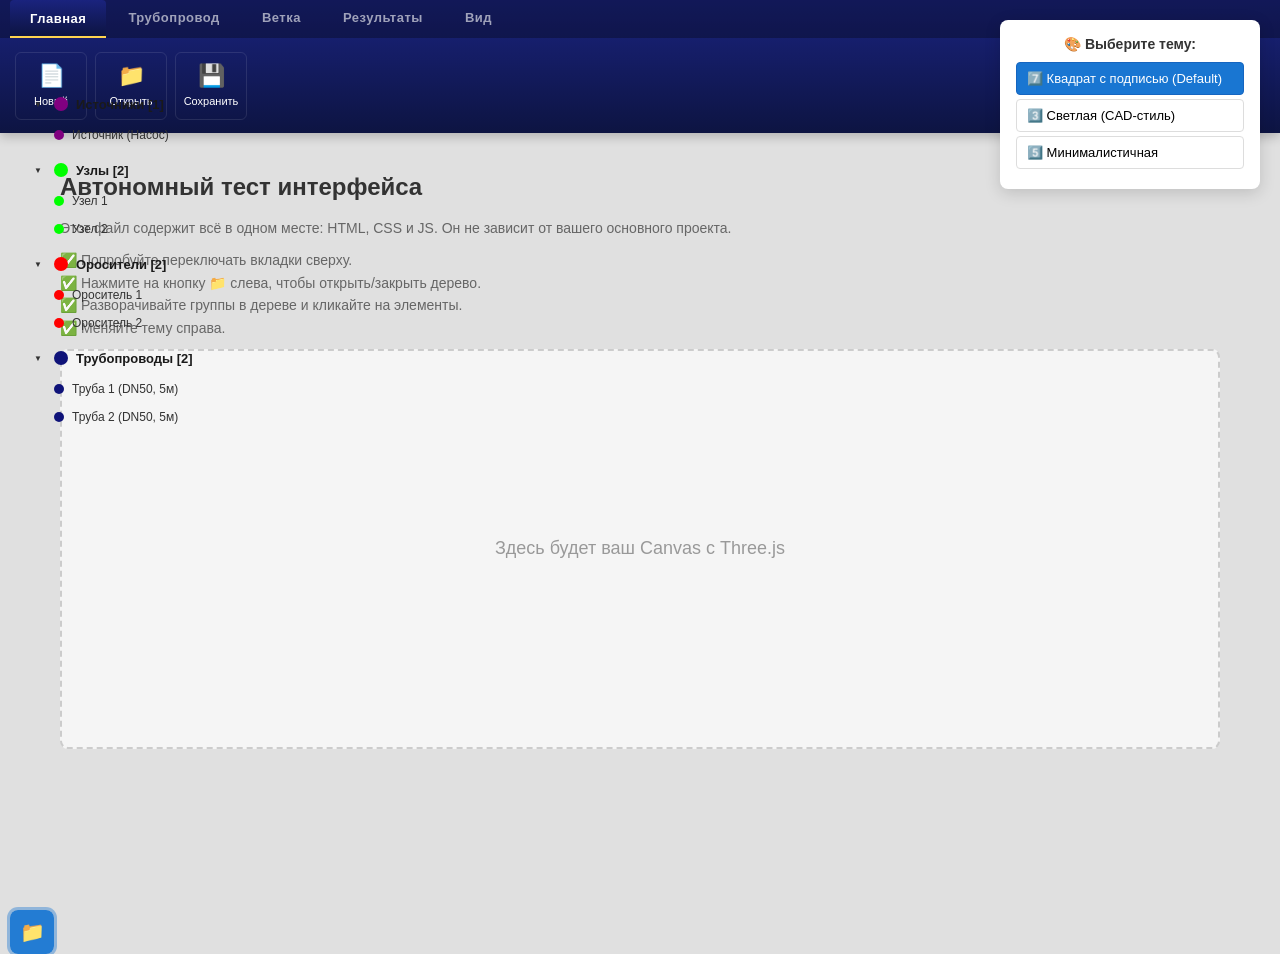
<file: AUP_3D/interface-test.html>
<!DOCTYPE html>
<html lang="ru">
<head>
  <meta charset="UTF-8">
  <meta name="viewport" content="width=device-width, initial-scale=1.0">
  <title>Автономный тест интерфейса</title>
  <style>
    /* ===================================================================
       1. БАЗОВЫЕ НАСТРОЙКИ
       =================================================================== */
    * { box-sizing: border-box; margin: 0; padding: 0; }
    body {
      font-family: 'Segoe UI', Roboto, sans-serif;
      background: #e0e0e0;
      min-height: 100vh;
      color: #333;
    }

    /* ===================================================================
       2. ПЕРЕКЛЮЧАТЕЛЬ ТЕМ (справа)
       =================================================================== */
    .theme-switcher {
      position: fixed; top: 20px; right: 20px;
      background: white; padding: 16px; border-radius: 8px;
      box-shadow: 0 4px 16px rgba(0,0,0,0.15); z-index: 1000; width: 260px;
    }
    .theme-switcher h3 { font-size: 14px; margin-bottom: 10px; text-align: center; }
    .theme-btn {
      display: block; width: 100%; padding: 8px 10px; margin: 4px 0;
      border: 1px solid #ddd; border-radius: 4px; background: white;
      cursor: pointer; font-size: 13px; text-align: left; transition: all 0.2s;
    }
    .theme-btn:hover { background: #f0f0f0; border-color: #1976d2; }
    .theme-btn.active { background: #1976d2; color: white; border-color: #1565c0; }

    /* ===================================================================
       3. RIBBON ПАНЕЛЬ
       =================================================================== */
    .ribbon-wrapper {
      width: 100%;
      background: linear-gradient(180deg, #1a237e 0%, #0d1442 100%);
      box-shadow: 0 4px 10px rgba(0, 0, 0, 0.2);
      position: sticky; top: 0; z-index: 100;
      display: flex; flex-direction: column;
    }
    .ribbon-tabs { display: flex; padding: 0 10px; background: rgba(0, 0, 0, 0.3); }
    .ribbon-tab {
      padding: 10px 20px; background: transparent; color: rgba(255, 255, 255, 0.6);
      border: none; border-bottom: 3px solid transparent; cursor: pointer;
      font-size: 13px; font-weight: 600; letter-spacing: 0.5px;
      transition: all 0.2s; margin-right: 2px; border-radius: 4px 4px 0 0;
    }
    .ribbon-tab:hover { color: #ffffff; background: rgba(255, 255, 255, 0.1); }
    .ribbon-tab.active {
      color: #ffffff;
      background: linear-gradient(180deg, #1a237e 0%, #0d1442 100%);
      border-bottom: 2px solid #ffd54f;
    }
    .ribbon-content-area { padding: 10px 15px; min-height: 95px; display: flex; align-items: center; }
    .ribbon-panel { display: none; flex-wrap: wrap; gap: 8px; width: 100%; }
    .ribbon-panel.active { display: flex; }

    /* Стили кнопок (Тема 7: Квадрат с подписью - по умолчанию) */
    .btn-ribbon {
      display: flex !important; flex-direction: column !important;
      align-items: center !important; justify-content: center !important;
      width: 72px !important; height: 68px !important; padding: 6px 4px !important;
      background: transparent; border: 1px solid rgba(255, 255, 255, 0.1);
      border-radius: 6px; color: #ffffff; text-align: center; gap: 6px;
      cursor: pointer; transition: all 0.15s;
    }
    .btn-ribbon:hover {
      background: rgba(255, 255, 255, 0.15); border-color: rgba(255, 255, 255, 0.3);
      transform: translateY(-2px);
    }
    .btn-ribbon.active {
      background: rgba(255, 200, 0, 0.15); border-color: #ffd54f; color: #ffd54f;
      box-shadow: 0 0 8px rgba(255, 213, 79, 0.3);
    }
    .btn-icon { font-size: 22px !important; width: auto !important; height: auto !important; flex-shrink: 0; display: block !important; }
    .btn-ribbon > span:not(.btn-icon) {
      font-size: 11px !important; line-height: 1.2 !important; white-space: normal !important;
      word-wrap: break-word !important; max-width: 100% !important; display: block !important;
    }

    /* ===================================================================
       4. ДЕРЕВО ПОСТРОЕНИЯ
       =================================================================== */
    .tree-panel {
      position: absolute; top: 70px; left: 10px; width: 320px;
      max-height: calc(100vh - 100px); overflow-y: auto; z-index: 100;
      background: transparent !important; direction: rtl;
      transition: opacity 0.2s, transform 0.2s;
    }
    .tree-panel.hidden { display: none; }
    
    #treeContainer { background: transparent; padding: 12px 10px; direction: ltr; }
    .tree-root { list-style: none; padding: 0; margin: 0; }
    .tree-group { margin: 6px 0; }
    
    .tree-group-header {
      display: flex; align-items: center; padding: 8px 10px; cursor: pointer;
      transition: background 0.15s; background: transparent !important;
      border-radius: 4px; margin: 0;
    }
    .tree-group-header:hover { background: rgba(0, 0, 0, 0.05) !important; }
    
    .tree-toggle {
      width: 16px; height: 16px; display: flex; align-items: center;
      justify-content: center; margin-right: 8px; font-size: 10px;
      color: #333; transition: transform 0.2s; background: transparent;
      border: none; cursor: pointer;
    }
    .tree-toggle.collapsed { transform: rotate(-90deg); }
    .tree-toggle::before { content: '▼'; font-size: 8px; }
    .tree-toggle.expanded::before { content: '▼'; }
    .tree-toggle.collapsed::before { content: '▶'; }
    
    .tree-group-icon { width: 14px; height: 14px; border-radius: 50%; margin-right: 8px; display: inline-block; flex-shrink: 0; }
    .tree-group-icon.source { background: #800080; }
    .tree-group-icon.node { background: #00ff00; }
    .tree-group-icon.sprinkler { background: #ff0000; }
    .tree-group-icon.edge { background: #0F1379; }
    .tree-group-name { flex: 1; font-weight: 600; font-size: 13px; color: #1a1a1a; }
    
    .tree-list { list-style: none; padding-left: 24px; margin: 0; }
    .tree-list.hidden { display: none; }
    
    .tree-item {
      display: flex; align-items: center; padding: 6px 10px; cursor: pointer;
      transition: background 0.15s; background: transparent !important;
      border-radius: 4px; margin: 2px 0;
    }
    .tree-item:hover { background: rgba(0, 0, 0, 0.05) !important; }
    .tree-item.selected {
      background: rgba(25, 118, 210, 0.2) !important;
      border-left: 3px solid #1976d2; padding-left: 7px;
    }
    .tree-item-icon { width: 10px; height: 10px; border-radius: 50%; margin-right: 8px; display: inline-block; flex-shrink: 0; }
    .tree-item-icon.source { background: #800080; }
    .tree-item-icon.node { background: #00ff00; }
    .tree-item-icon.sprinkler { background: #ff0000; }
    .tree-item-icon.edge { background: #0F1379; }
    .tree-item-name { flex: 1; font-size: 12px; color: #333; white-space: nowrap; overflow: hidden; text-overflow: ellipsis; }

    /* Кнопка открытия дерева */
    .btn-tree {
      position: absolute; top: 100%; left: 10px; margin-top: 10px;
      width: 44px; height: 44px; padding: 0; border: none;
      background: rgba(15, 19, 121, 0.95); color: white;
      border-radius: 8px; cursor: pointer; font-size: 20px;
      display: flex; align-items: center; justify-content: center;
      transition: all 0.15s; box-shadow: 0 4px 16px rgba(0, 0, 0, 0.3);
      z-index: 101;
    }
    .btn-tree:hover { background: rgba(25, 118, 210, 0.95); transform: translateY(-2px); }
    .btn-tree.active { background: rgba(25, 118, 210, 0.95); box-shadow: 0 0 0 3px rgba(25, 118, 210, 0.4); }

    /* Скроллбар */
    .tree-panel::-webkit-scrollbar { width: 4px; }
    .tree-panel::-webkit-scrollbar-thumb { background: rgba(0, 0, 0, 0.2); border-radius: 2px; }
    .tree-panel::-webkit-scrollbar-track { background: transparent; }

    /* ===================================================================
       5. ДЕМО-КОНТЕНТ (Заглушка для 3D сцены)
       =================================================================== */
    .demo-content { padding: 40px 20px; max-width: 1200px; margin: 0 auto; }
    .demo-content h1 { font-size: 24px; color: #333; margin-bottom: 16px; }
    .demo-content p { font-size: 14px; color: #666; line-height: 1.6; margin-bottom: 10px; }
    .demo-canvas {
      width: 100%; height: 400px; background: #f5f5f5;
      border: 2px dashed #ccc; border-radius: 8px;
      display: flex; align-items: center; justify-content: center;
      color: #999; font-size: 18px;
    }

    /* ===================================================================
       6. ДОПОЛНИТЕЛЬНЫЕ ТЕМЫ (для переключателя)
       =================================================================== */
    body.theme-light .ribbon-wrapper { background: #f5f5f5; }
    body.theme-light .ribbon-tabs { background: #e0e0e0; }
    body.theme-light .ribbon-tab { color: #555; }
    body.theme-light .ribbon-tab.active { background: #f5f5f5; color: #1976d2; border-bottom-color: #1976d2; }
    body.theme-light .btn-ribbon { color: #333; border: 1px solid #ccc; background: #ffffff; }
    body.theme-light .btn-ribbon:hover { background: #e3f2fd; border-color: #1976d2; color: #1976d2; }
    body.theme-light .btn-ribbon.active { background: #1976d2; color: white; border-color: #1565c0; }

    body.theme-minimal .ribbon-wrapper { background: #ffffff; box-shadow: 0 1px 3px rgba(0,0,0,0.1); }
    body.theme-minimal .ribbon-tabs { background: #fafafa; border-bottom: 1px solid #eee; }
    body.theme-minimal .ribbon-tab { color: #777; }
    body.theme-minimal .ribbon-tab.active { background: #ffffff; color: #1976d2; border-bottom: 2px solid #1976d2; }
    body.theme-minimal .btn-ribbon { color: #555; border: none; background: transparent; }
    body.theme-minimal .btn-ribbon:hover { background: #f0f0f0; color: #1976d2; }
    body.theme-minimal .btn-ribbon.active { background: #1976d2; color: white; }
  </style>
</head>
<body class="theme-square-text">

  <!-- Переключатель тем -->
  <div class="theme-switcher">
    <h3>🎨 Выберите тему:</h3>
    <button class="theme-btn active" data-theme="theme-square-text">7️⃣ Квадрат с подписью (Default)</button>
    <button class="theme-btn" data-theme="theme-light">3️⃣ Светлая (CAD-стиль)</button>
    <button class="theme-btn" data-theme="theme-minimal">5️⃣ Минималистичная</button>
  </div>

  <!-- Ribbon панель -->
  <div class="ribbon-wrapper">
    <div class="ribbon-tabs">
      <button class="ribbon-tab active" data-tab="tab-home">Главная</button>
      <button class="ribbon-tab" data-tab="tab-pipeline">Трубопровод</button>
      <button class="ribbon-tab" data-tab="tab-branch">Ветка</button>
      <button class="ribbon-tab" data-tab="tab-results">Результаты</button>
      <button class="ribbon-tab" data-tab="tab-view">Вид</button>
    </div>

    <div class="ribbon-content-area">
      <div class="ribbon-panel active" id="tab-home">
        <button class="btn-ribbon" data-action="new"><span class="btn-icon">📄</span><span>Новый</span></button>
        <button class="btn-ribbon" data-action="open"><span class="btn-icon">📁</span><span>Открыть</span></button>
        <button class="btn-ribbon" data-action="save"><span class="btn-icon">💾</span><span>Сохранить</span></button>
      </div>

      <div class="ribbon-panel" id="tab-pipeline">
        <button class="btn-ribbon" data-action="create-pipe"><span class="btn-icon">🔧</span><span>Создать трубопровод</span></button>
        <button class="btn-ribbon" data-action="edit-pipe"><span class="btn-icon">✏️</span><span>Редактировать</span></button>
        <button class="btn-ribbon" data-action="split-pipe"><span class="btn-icon">✂️</span><span>Разбить</span></button>
        <button class="btn-ribbon" data-action="delete-pipe"><span class="btn-icon">🗑️</span><span>Удалить</span></button>
      </div>

      <div class="ribbon-panel" id="tab-branch">
        <button class="btn-ribbon" data-action="create-branch"><span class="btn-icon">🌿</span><span>Создать ветку</span></button>
      </div>

      <div class="ribbon-panel" id="tab-results">
        <button class="btn-ribbon" data-action="show-pressure"><span class="btn-icon">🌡️</span><span>Давление</span></button>
        <button class="btn-ribbon" data-action="show-flow"><span class="btn-icon">💦</span><span>Расход</span></button>
        <button class="btn-ribbon" data-action="show-chart"><span class="btn-icon">📈</span><span>Характеристика<br>системы</span></button>
      </div>

      <div class="ribbon-panel" id="tab-view">
        <button class="btn-ribbon" data-action="reset-view"><span class="btn-icon">🔄</span><span>Сбросить вид</span></button>
        <button class="btn-ribbon" data-action="toggle-grid"><span class="btn-icon">📐</span><span>Сетка</span></button>
        <button class="btn-ribbon" data-action="top-view"><span class="btn-icon">⬆️</span><span>Вид сверху</span></button>
      </div>
    </div>
  </div>

  <!-- Кнопка дерева -->
  <button class="btn-tree" id="btnToggleTree" title="Дерево построения">📁</button>

  <!-- Дерево построения -->
  <div id="treePanel" class="tree-panel hidden">
    <div id="treeContainer"></div>
  </div>

  <!-- Демо-контент -->
  <div class="demo-content">
    <h1>Автономный тест интерфейса</h1>
    <p>Этот файл содержит всё в одном месте: HTML, CSS и JS. Он не зависит от вашего основного проекта.</p>
    <p>✅ Попробуйте переключать вкладки сверху.<br>✅ Нажмите на кнопку 📁 слева, чтобы открыть/закрыть дерево.<br>✅ Разворачивайте группы в дереве и кликайте на элементы.<br>✅ Меняйте тему справа.</p>
    <div class="demo-canvas">
      Здесь будет ваш Canvas с Three.js
    </div>
  </div>

  <script>
    // ===================================================================
    // 1. ЛОГИКА ПЕРЕКЛЮЧЕНИЯ ТЕМ
    // ===================================================================
    const themeBtns = document.querySelectorAll('.theme-btn');
    const body = document.body;

    themeBtns.forEach(btn => {
      btn.addEventListener('click', () => {
        body.className = btn.dataset.theme;
        themeBtns.forEach(b => b.classList.remove('active'));
        btn.classList.add('active');
      });
    });

    // ===================================================================
    // 2. ЛОГИКА ПЕРЕКЛЮЧЕНИЯ ВКЛАДОК RIBBON
    // ===================================================================
    const tabs = document.querySelectorAll('.ribbon-tab');
    const panels = document.querySelectorAll('.ribbon-panel');

    tabs.forEach(tab => {
      tab.addEventListener('click', () => {
        tabs.forEach(t => t.classList.remove('active'));
        panels.forEach(p => p.classList.remove('active'));
        
        tab.classList.add('active');
        const targetPanel = document.getElementById(tab.dataset.tab);
        if (targetPanel) targetPanel.classList.add('active');
      });
    });

    // ===================================================================
    // 3. ЛОГИКА ДЕРЕВА ПОСТРОЕНИЯ (С МОК-ДАННЫМИ)
    // ===================================================================
    const btnToggleTree = document.getElementById('btnToggleTree');
    const treePanel = document.getElementById('treePanel');
    let treeVisible = false;

    btnToggleTree.addEventListener('click', () => {
      treeVisible = !treeVisible;
      if (treeVisible) {
        treePanel.classList.remove('hidden');
        btnToggleTree.classList.add('active');
        buildTree(); // Строим дерево при открытии
      } else {
        treePanel.classList.add('hidden');
        btnToggleTree.classList.remove('active');
      }
    });

    // Функция построения дерева (Имитация вашей реальной функции)
    function buildTree() {
      const container = document.getElementById('treeContainer');
      container.innerHTML = ''; // Очистка
      const rootUl = document.createElement('ul');
      rootUl.className = 'tree-root';

      // Мок-данные (заглушка вместо Engine.scene)
      const mockData = {
        sources: [{ name: 'Источник (Насос)', id: 'src1' }],
        nodes: [{ name: 'Узел 1', id: 'node1' }, { name: 'Узел 2', id: 'node2' }],
        sprinklers: [{ name: 'Ороситель 1', id: 'spr1' }, { name: 'Ороситель 2', id: 'spr2' }],
        edges: [{ name: 'Труба 1 (DN50, 5м)', id: 'edge1' }, { name: 'Труба 2 (DN50, 5м)', id: 'edge2' }]
      };

      const createGroup = (title, type, items) => {
        if (items.length === 0) return null;
        const groupLi = document.createElement('li');
        groupLi.className = 'tree-group';

        const header = document.createElement('div');
        header.className = 'tree-group-header';
        header.innerHTML = `
          <span class="tree-toggle expanded"></span>
          <span class="tree-group-icon ${type}"></span>
          <span class="tree-group-name">${title} [${items.length}]</span>
        `;

        const childUl = document.createElement('ul');
        childUl.className = 'tree-list';

        items.forEach(item => {
          const itemLi = document.createElement('li');
          itemLi.className = 'tree-item';
          itemLi.innerHTML = `
            <span class="tree-item-icon ${type}"></span>
            <span class="tree-item-name" title="${item.name}">${item.name}</span>
          `;
          
          itemLi.addEventListener('click', (e) => {
            e.stopPropagation();
            container.querySelectorAll('.tree-item.selected').forEach(el => el.classList.remove('selected'));
            itemLi.classList.add('selected');
            console.log(`✅ Выбран элемент дерева: ${item.name} (ID: ${item.id})`);
            // Здесь будет вызов вашей функции focusOnItem(item.object)
          });
          childUl.appendChild(itemLi);
        });

        header.addEventListener('click', () => {
          const toggle = header.querySelector('.tree-toggle');
          toggle.classList.toggle('expanded');
          toggle.classList.toggle('collapsed');
          childUl.classList.toggle('hidden');
        });

        groupLi.appendChild(header);
        groupLi.appendChild(childUl);
        return groupLi;
      };

      [createGroup('Источники', 'source', mockData.sources),
       createGroup('Узлы', 'node', mockData.nodes),
       createGroup('Оросители', 'sprinkler', mockData.sprinklers),
       createGroup('Трубопроводы', 'edge', mockData.edges)
      ].forEach(g => { if (g) rootUl.appendChild(g); });

      container.appendChild(rootUl);
    }

    // ===================================================================
    // 4. ОБРАБОТЧИКИ КНОПОК RIBBON (Заглушки для тестов)
    // ===================================================================
    document.querySelectorAll('.btn-ribbon').forEach(btn => {
      btn.addEventListener('click', function() {
        // Убираем подсветку с соседей
        this.parentElement.querySelectorAll('.btn-ribbon').forEach(s => s.classList.remove('active'));
        this.classList.add('active');
        
        const action = this.dataset.action;
        console.log(`🖱️ Нажата кнопка Ribbon: ${action}`);
        
        // Пример реакции на нажатие
        if(action === 'create-branch') {
           alert('Здесь откроется модальное окно создания ветки');
        }
      });
    });

    // Автоматически открываем дерево при загрузке для демонстрации
    window.addEventListener('load', () => {
      setTimeout(() => {
        if (!treeVisible) btnToggleTree.click();
      }, 300);
    });
  </script>
</body>
</html>
</file>
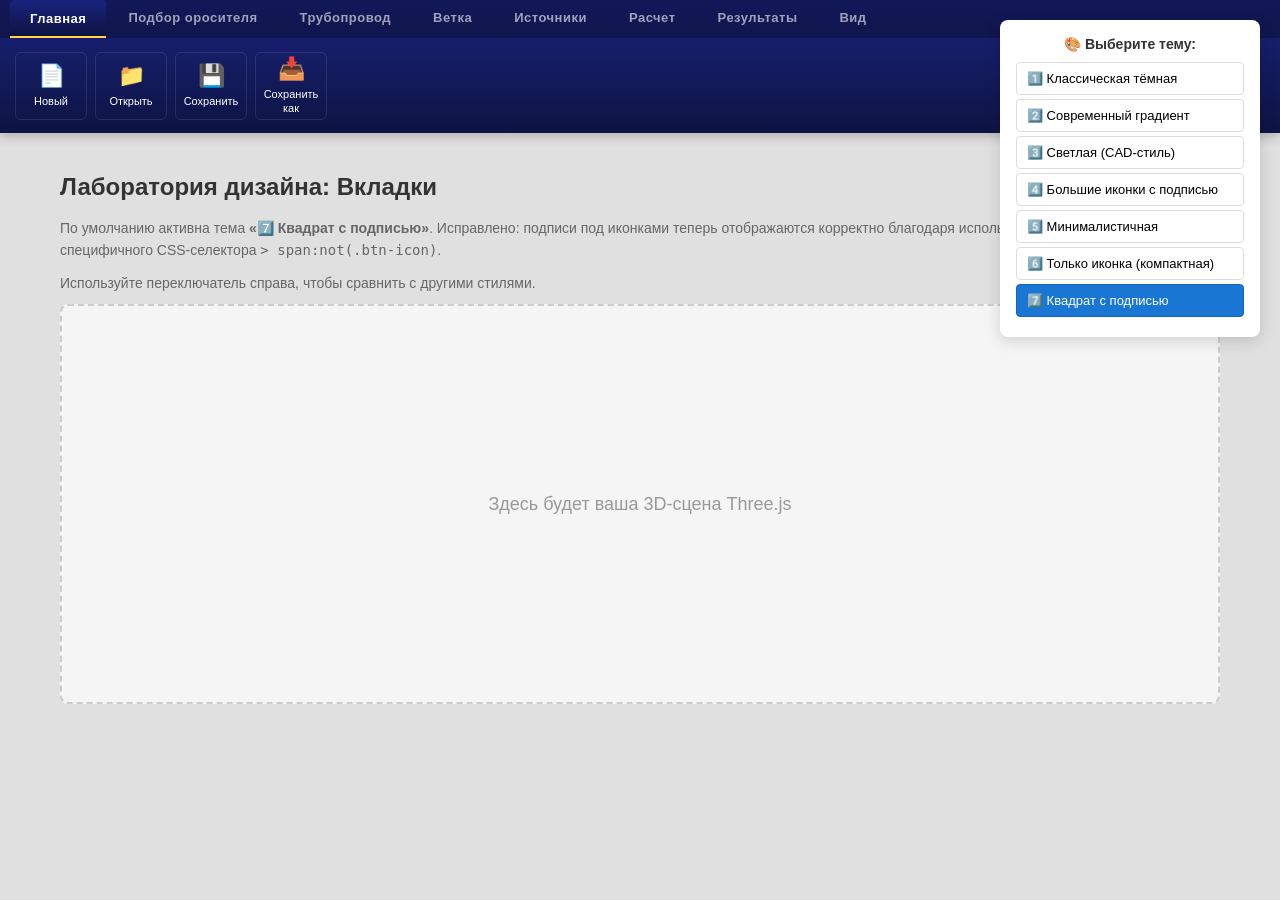
<file: AUP_3D/ribbon-design-lab.html>
<!DOCTYPE html>
<html lang="ru">
<head>
  <meta charset="UTF-8">
  <meta name="viewport" content="width=device-width, initial-scale=1.0">
  <title>Лаборатория дизайна: Вкладки Ribbon</title>
  <style>
    * {
      box-sizing: border-box;
      margin: 0;
      padding: 0;
    }

    body {
      font-family: 'Segoe UI', Roboto, sans-serif;
      background: #e0e0e0;
      min-height: 100vh;
    }

    /* ===================================================================
       ПЕРЕКЛЮЧАТЕЛЬ ТЕМ (справа)
       =================================================================== */
    .theme-switcher {
      position: fixed;
      top: 20px;
      right: 20px;
      background: white;
      padding: 16px;
      border-radius: 8px;
      box-shadow: 0 4px 16px rgba(0,0,0,0.15);
      z-index: 1000;
      width: 260px;
    }

    .theme-switcher h3 {
      font-size: 14px;
      margin-bottom: 10px;
      color: #333;
      text-align: center;
    }

    .theme-btn {
      display: block;
      width: 100%;
      padding: 8px 10px;
      margin: 4px 0;
      border: 1px solid #ddd;
      border-radius: 4px;
      background: white;
      cursor: pointer;
      font-size: 13px;
      text-align: left;
      transition: all 0.2s;
    }

    .theme-btn:hover { background: #f0f0f0; border-color: #1976d2; }
    .theme-btn.active { background: #1976d2; color: white; border-color: #1565c0; }

    /* ===================================================================
       RIBBON ПАНЕЛЬ (ОБЁРТКА)
       =================================================================== */
    .ribbon-wrapper {
      width: 100%;
      background-color: #0F1379;
      box-shadow: 0 4px 10px rgba(0, 0, 0, 0.2);
      position: sticky;
      top: 0;
      z-index: 100;
      display: flex;
      flex-direction: column;
    }

    .ribbon-tabs {
      display: flex;
      padding: 0 10px;
      background: rgba(0, 0, 0, 0.3);
    }

    .ribbon-tab {
      padding: 10px 20px;
      background: transparent;
      color: rgba(255, 255, 255, 0.6);
      border: none;
      border-bottom: 3px solid transparent;
      cursor: pointer;
      font-size: 13px;
      font-weight: 600;
      letter-spacing: 0.5px;
      transition: all 0.2s;
      margin-right: 2px;
      border-radius: 4px 4px 0 0;
    }

    .ribbon-tab:hover { color: #ffffff; background: rgba(255, 255, 255, 0.1); }
    .ribbon-tab.active {
      color: #ffffff;
      background: #0F1379;
      border-bottom: 3px solid #ffd54f;
    }

    .ribbon-content-area {
      padding: 10px 15px;
      min-height: 95px;
      display: flex;
      align-items: center;
    }

    .ribbon-panel {
      display: none;
      flex-wrap: wrap;
      gap: 8px;
      width: 100%;
    }

    .ribbon-panel.active { display: flex; }

    /* БАЗОВЫЕ СТИЛИ КНОПОК */
    .btn-ribbon {
      display: inline-flex;
      align-items: center;
      gap: 6px;
      border: 1px solid rgba(255, 255, 255, 0.2);
      font-size: 10px;
      font-weight: 500;
      padding: 6px 10px;
      white-space: nowrap;
      border-radius: 4px;
      cursor: pointer;
      transition: all 0.15s ease;
      background: transparent;
    }

    .btn-ribbon:hover { filter: brightness(1.2); transform: translateY(-1px); }
    .btn-ribbon.active { box-shadow: 0 0 0 2px rgba(255, 200, 0, 0.5); }
    .btn-icon { font-size: 14px; width: 16px; text-align: center; }

    /* ===================================================================
       ТЕМА 1: КЛАССИЧЕСКАЯ ТЁМНАЯ
       =================================================================== */
    body.theme-classic .ribbon-wrapper { background-color: #0F1379; }
    body.theme-classic .ribbon-tabs { background: #0a0d5e; }
    body.theme-classic .ribbon-tab.active { background: #0F1379; }
    body.theme-classic .btn-ribbon { color: #ffffff; border-color: rgba(255, 255, 255, 0.2); }
    body.theme-classic .btn-ribbon:hover { background: rgba(255, 255, 255, 0.15); }
    body.theme-classic .btn-ribbon.active { background: rgba(255, 200, 0, 0.3); color: #ffd54f; border-color: #ffd54f; }

    /* ===================================================================
       ТЕМА 2: СОВРЕМЕННЫЙ ГРАДИЕНТ
       =================================================================== */
    body.theme-gradient .ribbon-wrapper { background: linear-gradient(180deg, #1a237e 0%, #0d1442 100%); }
    body.theme-gradient .ribbon-tabs { background: rgba(0, 0, 0, 0.3); }
    body.theme-gradient .ribbon-tab.active { background: linear-gradient(180deg, #1a237e 0%, #0d1442 100%); }
    body.theme-gradient .btn-ribbon { color: #ffffff; border-color: rgba(255, 255, 255, 0.15); border-radius: 6px; }
    body.theme-gradient .btn-ribbon:hover { background: rgba(255, 255, 255, 0.15); }
    body.theme-gradient .btn-ribbon.active { background: rgba(255, 200, 0, 0.25); color: #ffd54f; border-color: #ffd54f; }

    /* ===================================================================
       ТЕМА 3: СВЕТЛАЯ (CAD-стиль)
       =================================================================== */
    body.theme-light .ribbon-wrapper { background: #f5f5f5; box-shadow: 0 2px 8px rgba(0,0,0,0.1); }
    body.theme-light .ribbon-tabs { background: #e0e0e0; }
    body.theme-light .ribbon-tab { color: #555; }
    body.theme-light .ribbon-tab:hover { color: #1976d2; background: rgba(25, 118, 210, 0.1); }
    body.theme-light .ribbon-tab.active { background: #f5f5f5; color: #1976d2; border-bottom-color: #1976d2; }
    body.theme-light .btn-ribbon { color: #333; border: 1px solid #ccc; background: #ffffff; }
    body.theme-light .btn-ribbon:hover { background: #e3f2fd; border-color: #1976d2; color: #1976d2; }
    body.theme-light .btn-ribbon.active { background: #1976d2; color: white; border-color: #1565c0; }

    /* ===================================================================
       ТЕМА 4: БОЛЬШИЕ ИКОНКИ С ПОДПИСЬЮ
       =================================================================== */
    body.theme-icons .ribbon-wrapper { background: linear-gradient(180deg, #1a237e 0%, #0d1442 100%); }
    body.theme-icons .ribbon-tabs { background: rgba(0, 0, 0, 0.3); }
    body.theme-icons .ribbon-tab.active { background: linear-gradient(180deg, #1a237e 0%, #0d1442 100%); }
    
    body.theme-icons .btn-ribbon {
      display: flex !important;
      flex-direction: column !important;
      align-items: center !important;
      justify-content: center !important;
      width: 80px;
      height: 76px;
      padding: 8px 4px;
      background: transparent;
      border: 1px solid rgba(255, 255, 255, 0.15);
      border-radius: 8px;
      color: #ffffff;
      text-align: center;
      gap: 8px;
    }

    body.theme-icons .btn-icon {
      font-size: 28px !important;
      width: auto !important;
      height: auto !important;
      flex-shrink: 0;
    }

    body.theme-icons .btn-ribbon span:not(.btn-icon) {
      font-size: 12px;
      line-height: 1.2;
      white-space: normal;
      word-wrap: break-word;
      max-width: 100%;
      display: block !important;
      font-weight: 500;
    }

    body.theme-icons .btn-ribbon:hover { background: rgba(255, 255, 255, 0.15); transform: translateY(-2px); }
    body.theme-icons .btn-ribbon.active { background: rgba(255, 200, 0, 0.2); color: #ffd54f; border-color: #ffd54f; box-shadow: 0 0 8px rgba(255, 213, 79, 0.3); }

    /* ===================================================================
       ТЕМА 5: МИНИМАЛИСТИЧНАЯ
       =================================================================== */
    body.theme-minimal .ribbon-wrapper { background: #ffffff; box-shadow: 0 1px 3px rgba(0,0,0,0.1); }
    body.theme-minimal .ribbon-tabs { background: #fafafa; border-bottom: 1px solid #eee; }
    body.theme-minimal .ribbon-tab { color: #777; font-weight: 500; }
    body.theme-minimal .ribbon-tab:hover { color: #1976d2; }
    body.theme-minimal .ribbon-tab.active { background: #ffffff; color: #1976d2; border-bottom: 2px solid #1976d2; }
    body.theme-minimal .btn-ribbon { color: #555; border: none; background: transparent; padding: 6px 10px; }
    body.theme-minimal .btn-ribbon:hover { background: #f0f0f0; color: #1976d2; }
    body.theme-minimal .btn-ribbon.active { background: #1976d2; color: white; }

    /* ===================================================================
       ТЕМА 6: ТОЛЬКО ИКОНКА (СУПЕР-КОМПАКТНАЯ)
       =================================================================== */
    body.theme-icon-only .ribbon-wrapper { 
      background: linear-gradient(180deg, #1a237e 0%, #0d1442 100%); 
    }
    body.theme-icon-only .ribbon-tabs { 
      background: rgba(0, 0, 0, 0.3); 
    }
    body.theme-icon-only .ribbon-tab {
      padding: 6px 14px;
      font-size: 12px;
    }
    body.theme-icon-only .ribbon-tab.active { 
      background: linear-gradient(180deg, #1a237e 0%, #0d1442 100%); 
      border-bottom: 2px solid #ffd54f; 
      color: #fff; 
    }

    body.theme-icon-only .ribbon-content-area {
      padding: 6px 10px;
      min-height: 44px;
    }

    body.theme-icon-only .btn-ribbon {
      display: flex; 
      align-items: center; 
      justify-content: center;
      width: 28px;
      height: 28px;
      padding: 0;
      background: transparent; 
      border: 1px solid rgba(255, 255, 255, 0.15);
      border-radius: 4px; 
      color: #ffffff; 
      position: relative;
      gap: 0;
    }

    body.theme-icon-only .btn-icon { 
      font-size: 16px;
      width: auto; 
      height: auto; 
      line-height: 1;
    }

    body.theme-icon-only .btn-ribbon span:not(.btn-icon) { 
      display: none !important; 
    }

    body.theme-icon-only .btn-ribbon::after {
      content: attr(data-tooltip); 
      position: absolute; 
      bottom: 115%; 
      left: 50%;
      transform: translateX(-50%) translateY(8px); 
      background: rgba(0, 0, 0, 0.9);
      color: #ffffff; 
      padding: 4px 8px; 
      border-radius: 4px; 
      font-size: 10px;
      white-space: nowrap; 
      opacity: 0; 
      visibility: hidden; 
      transition: all 0.2s;
      pointer-events: none; 
      z-index: 1000;
    }

    body.theme-icon-only .btn-ribbon:hover::after { 
      opacity: 1; 
      visibility: visible; 
      transform: translateX(-50%) translateY(0); 
    }

    body.theme-icon-only .btn-ribbon:hover { 
      background: rgba(255, 255, 255, 0.15); 
      transform: translateY(-1px);
    }

    body.theme-icon-only .btn-ribbon.active { 
      background: rgba(255, 200, 0, 0.15); 
      border-color: #ffd54f; 
      color: #ffd54f; 
    }

    body.theme-icon-only .ribbon-panel {
      gap: 4px;
    }

    /* ===================================================================
       ТЕМА 7: КВАДРАТ С ПОДПИСЬЮ (ИСПРАВЛЕНО - подписи теперь видны)
       =================================================================== */
    body.theme-square-text .ribbon-wrapper { 
      background: linear-gradient(180deg, #1a237e 0%, #0d1442 100%); 
    }
    body.theme-square-text .ribbon-tabs { 
      background: rgba(0, 0, 0, 0.3); 
    }
    body.theme-square-text .ribbon-tab { color: rgba(255, 255, 255, 0.6); }
    body.theme-square-text .ribbon-tab:hover { color: #ffffff; background: rgba(255, 255, 255, 0.1); }
    body.theme-square-text .ribbon-tab.active { 
      color: #ffffff; 
      background: linear-gradient(180deg, #1a237e 0%, #0d1442 100%); 
      border-bottom: 2px solid #ffd54f; 
    }

    /* ✅ ИСПРАВЛЕНИЕ: используем !important и более специфичный селектор */
    body.theme-square-text .btn-ribbon {
      display: flex !important;
      flex-direction: column !important;
      align-items: center !important;
      justify-content: center !important;
      width: 72px !important;
      height: 68px !important;  
      padding: 6px 4px !important;
      background: transparent;
      border: 1px solid rgba(255, 255, 255, 0.1);
      border-radius: 6px;
      color: #ffffff;
      text-align: center;
      gap: 6px;
    }

    body.theme-square-text .btn-icon {
      font-size: 22px !important;
      width: auto !important;
      height: auto !important;
      flex-shrink: 0;
      display: block !important;
    }

    /* ✅ КЛЮЧЕВОЕ ИСПРАВЛЕНИЕ: подписи теперь гарантированно видны */
    body.theme-square-text .btn-ribbon > span:not(.btn-icon) {
      font-size: 11px !important;
      line-height: 1.2 !important;
      white-space: normal !important;
      word-wrap: break-word !important;
      max-width: 100% !important;
      display: block !important;
      visibility: visible !important;
      opacity: 1 !important;
    }

    body.theme-square-text .btn-ribbon:hover {
      background: rgba(255, 255, 255, 0.15);
      border-color: rgba(255, 255, 255, 0.3);
      transform: translateY(-2px);
    }

    body.theme-square-text .btn-ribbon.active {
      background: rgba(255, 200, 0, 0.15);
      border-color: #ffd54f;
      color: #ffd54f;
      box-shadow: 0 0 8px rgba(255, 213, 79, 0.3);
    }

    /* ===================================================================
       ДЕМО-КОНТЕНТ
       =================================================================== */
    .demo-content { padding: 40px 20px; max-width: 1200px; margin: 0 auto; }
    .demo-content h1 { font-size: 24px; color: #333; margin-bottom: 16px; }
    .demo-content p { font-size: 14px; color: #666; line-height: 1.6; margin-bottom: 10px; }
    .demo-canvas {
      width: 100%; height: 400px; background: #f5f5f5;
      border: 2px dashed #ccc; border-radius: 8px;
      display: flex; align-items: center; justify-content: center;
      color: #999; font-size: 18px;
    }
  </style>
</head>
<body class="theme-square-text"> <!-- По умолчанию включена тема "Квадрат с подписью" -->

  <!-- Переключатель тем -->
  <div class="theme-switcher">
    <h3>🎨 Выберите тему:</h3>
    <button class="theme-btn" data-theme="theme-classic">1️⃣ Классическая тёмная</button>
    <button class="theme-btn" data-theme="theme-gradient">2️⃣ Современный градиент</button>
    <button class="theme-btn" data-theme="theme-light">3️⃣ Светлая (CAD-стиль)</button>
    <button class="theme-btn" data-theme="theme-icons">4️⃣ Большие иконки с подписью</button>
    <button class="theme-btn" data-theme="theme-minimal">5️⃣ Минималистичная</button>
    <button class="theme-btn" data-theme="theme-icon-only">6️⃣ Только иконка (компактная)</button>
    <button class="theme-btn active" data-theme="theme-square-text">7️⃣ Квадрат с подписью</button>
  </div>

  <!-- Ribbon панель с вкладками -->
  <div class="ribbon-wrapper">
    <div class="ribbon-tabs">
      <button class="ribbon-tab active" data-tab="tab-home">Главная</button>
      <button class="ribbon-tab" data-tab="tab-sprinkler">Подбор оросителя</button>
      <button class="ribbon-tab" data-tab="tab-pipeline">Трубопровод</button>
      <button class="ribbon-tab" data-tab="tab-branch">Ветка</button>
      <button class="ribbon-tab" data-tab="tab-sources">Источники</button>
      <button class="ribbon-tab" data-tab="tab-calc">Расчет</button>
      <button class="ribbon-tab" data-tab="tab-results">Результаты</button>
      <button class="ribbon-tab" data-tab="tab-view">Вид</button>
    </div>

    <div class="ribbon-content-area">
      <!-- Вкладка: Главная -->
      <div class="ribbon-panel active" id="tab-home">
        <button class="btn-ribbon" data-tooltip="Новый проект"><span class="btn-icon">📄</span><span>Новый</span></button>
        <button class="btn-ribbon" data-tooltip="Открыть проект"><span class="btn-icon">📁</span><span>Открыть</span></button>
        <button class="btn-ribbon" data-tooltip="Сохранить"><span class="btn-icon">💾</span><span>Сохранить</span></button>
        <button class="btn-ribbon" data-tooltip="Сохранить как"><span class="btn-icon">📥</span><span>Сохранить как</span></button>        
      </div>

      <!-- Вкладка: Подбор оросителя -->
      <div class="ribbon-panel" id="tab-sprinkler">
        <button class="btn-ribbon" data-tooltip="Подобрать ороситель"><span class="btn-icon">🚿</span><span>Подобрать ороситель</span></button>
        <button class="btn-ribbon" data-tooltip="Настроить расход"><span class="btn-icon">📏</span><span>Настроить расход</span></button>
      </div>

      <!-- Вкладка: Трубопровод -->
      <div class="ribbon-panel" id="tab-pipeline">
        <button class="btn-ribbon" id="menuCreatePipeline" data-tooltip="Создать трубопровод"><span class="btn-icon">🔧</span><span>Создать трубопровод</span></button>
        <button class="btn-ribbon" id="menuPipeline_Edit" data-tooltip="Редактировать"><span class="btn-icon">✏️</span><span>Редактировать</span></button>
        <button class="btn-ribbon" id="menuSplitPipeline" data-tooltip="Разбить трубопровод"><span class="btn-icon">✂️</span><span>Разбить трубопровод</span></button>
        <button class="btn-ribbon" id="delete_SplitPipeline" data-tooltip="Удалить трубопровод"><span class="btn-icon">🗑️</span><span>Удалить</span></button>
      </div>

      <!-- Вкладка: Ветка -->
      <div class="ribbon-panel" id="tab-branch">
        <button class="btn-ribbon" id="menuCreateBranch" data-tooltip="Создать ветку"><span class="btn-icon">🌿</span><span>Создать ветку</span></button>
      </div>

      <!-- Вкладка: Источники -->
      <div class="ribbon-panel" id="tab-sources">
        <button class="btn-ribbon" id="src_tank" data-tooltip="Резервуар"><span class="btn-icon">🛢️</span><span>Резервуар</span></button>
        <button class="btn-ribbon" id="src_city" data-tooltip="Параметры гор. водоснабж."><span class="btn-icon">🏙️</span><span>Параметры гор. водоснабж.</span></button>
        <button class="btn-ribbon" id="src_pump" data-tooltip="Насос"><span class="btn-icon">🚰</span><span>Насос</span></button>
      </div>

      <!-- Вкладка: Расчет -->
      <div class="ribbon-panel" id="tab-calc">
        <button class="btn-ribbon" id="menuShowGraph" data-tooltip="Расчет"><span class="btn-icon">▶️</span><span>Расчет</span></button>
        <button class="btn-ribbon" id="menuSceneSettings" data-tooltip="Параметры сцены"><span class="btn-icon">⚙️</span><span>Параметры сцены</span></button>
      </div>

      <!-- Вкладка: Результаты -->
      <div class="ribbon-panel" id="tab-results">
        <button class="btn-ribbon" data-tooltip="Давление"><span class="btn-icon">🌡️</span><span>Давление</span></button>
        <button class="btn-ribbon" data-tooltip="Расход"><span class="btn-icon">💦</span><span>Расход</span></button>        
        <button class="btn-ribbon" data-tooltip="Скорость"><span class="btn-icon"></span><span>Скорость</span></button>
        <button class="btn-ribbon" id="menuShowAutoConnections" data-tooltip="Характеристика H(Q)">
          <span class="btn-icon">📈</span>
          <span>Характеристика<br>системы</span>
        </button>
      </div>

      <!-- Вкладка: Вид -->
      <div class="ribbon-panel" id="tab-view">
        <button class="btn-ribbon" id="menuResetView" data-tooltip="Сбросить вид"><span class="btn-icon">🔄</span><span>Сбросить вид</span></button>
        <button class="btn-ribbon" id="menuToggleGrid" data-tooltip="Сетка: Вкл/Выкл"><span class="btn-icon"></span><span>Сетка: Вкл/Выкл</span></button>
        <button class="btn-ribbon" id="menuTopView" data-tooltip="Вид сверху"><span class="btn-icon">⬆️</span><span>Вид сверху</span></button>
        <button class="btn-ribbon" id="menuToggleCameraMode" data-tooltip="Перспектива/Орто"><span class="btn-icon">📷</span><span>Перспектива/Орто</span></button>
        <button class="btn-ribbon" id="menuToggleConnectionPoints" data-tooltip="Узлы: Вкл/Выкл"><span class="btn-icon"></span><span>Узлы: Вкл/Выкл</span></button>
        <button class="btn-ribbon" id="menuToggleDiameters" data-tooltip="Диаметры: Вкл/Выкл"><span class="btn-icon">⭕</span><span>Диаметры: Вкл/Выкл</span></button>
      </div>
    </div>
  </div>

  <!-- Демо-контент -->
  <div class="demo-content">
    <h1>Лаборатория дизайна: Вкладки</h1>
    <p>
      По умолчанию активна тема <strong>«7️⃣ Квадрат с подписью»</strong>. 
      Исправлено: подписи под иконками теперь отображаются корректно благодаря использованию <code>!important</code> и более специфичного CSS-селектора <code>&gt; span:not(.btn-icon)</code>.
    </p>
    <p>
      Используйте переключатель справа, чтобы сравнить с другими стилями.
    </p>
    <div class="demo-canvas">
      Здесь будет ваша 3D-сцена Three.js
    </div>
  </div>

  <script>
    // 1. Логика переключения ТЕМ
    const themeBtns = document.querySelectorAll('.theme-btn');
    const body = document.body;

    themeBtns.forEach(btn => {
      btn.addEventListener('click', () => {
        body.className = '';
        const theme = btn.dataset.theme;
        body.classList.add(theme);
        
        themeBtns.forEach(b => b.classList.remove('active'));
        btn.classList.add('active');
      });
    });

    // 2. Логика переключения ВКЛАДОК
    const tabs = document.querySelectorAll('.ribbon-tab');
    const panels = document.querySelectorAll('.ribbon-panel');

    tabs.forEach(tab => {
      tab.addEventListener('click', () => {
        tabs.forEach(t => t.classList.remove('active'));
        panels.forEach(p => p.classList.remove('active'));
        tab.classList.add('active');

        const targetId = tab.dataset.tab;
        const targetPanel = document.getElementById(targetId);
        if (targetPanel) targetPanel.classList.add('active');
      });
    });

    // 3. Демонстрация клика по кнопке (подсветка)
    document.querySelectorAll('.btn-ribbon').forEach(btn => {
      btn.addEventListener('click', function() {
        const siblings = this.parentElement.querySelectorAll('.btn-ribbon');
        siblings.forEach(s => s.classList.remove('active'));
        this.classList.add('active');
      });
    });
  </script>

</body>
</html>
</file>
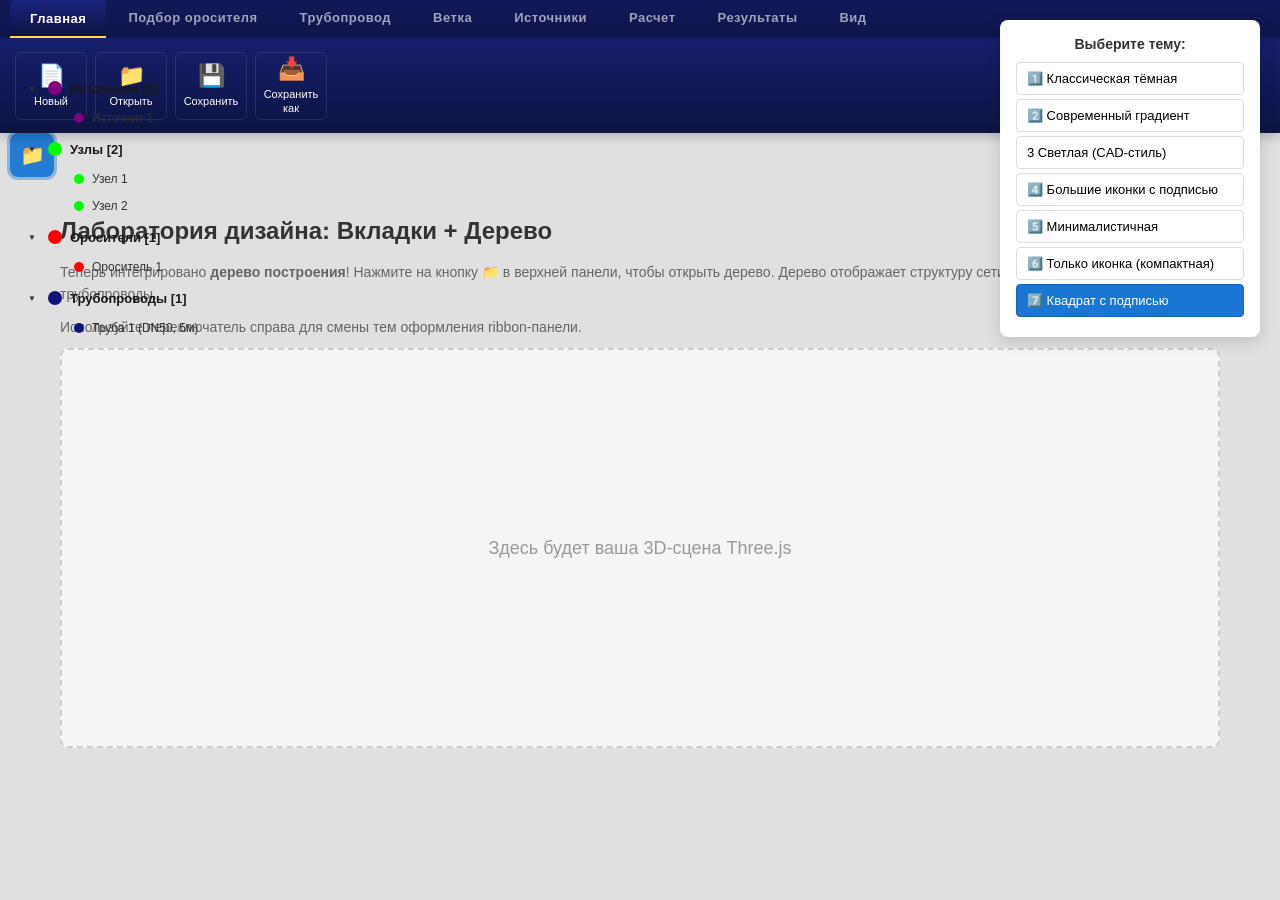
<file: AUP_3D/tree-panel-test.html>
<!DOCTYPE html>
<html lang="ru">
<head>
  <meta charset="UTF-8">
  <meta name="viewport" content="width=device-width, initial-scale=1.0">
  <title>Лаборатория дизайна: Вкладки Ribbon + Дерево</title>
  <style>
    * {
      box-sizing: border-box;
      margin: 0;
      padding: 0;
    }

    body {
      font-family: 'Segoe UI', Roboto, sans-serif;
      background: #e0e0e0;
      min-height: 100vh;
    }

    /* ===================================================================
       ПЕРЕКЛЮЧАТЕЛЬ ТЕМ (справа)
       =================================================================== */
    .theme-switcher {
      position: fixed;
      top: 20px;
      right: 20px;
      background: white;
      padding: 16px;
      border-radius: 8px;
      box-shadow: 0 4px 16px rgba(0,0,0,0.15);
      z-index: 1000;
      width: 260px;
    }

    .theme-switcher h3 {
      font-size: 14px;
      margin-bottom: 10px;
      color: #333;
      text-align: center;
    }

    .theme-btn {
      display: block;
      width: 100%;
      padding: 8px 10px;
      margin: 4px 0;
      border: 1px solid #ddd;
      border-radius: 4px;
      background: white;
      cursor: pointer;
      font-size: 13px;
      text-align: left;
      transition: all 0.2s;
    }

    .theme-btn:hover { background: #f0f0f0; border-color: #1976d2; }
    .theme-btn.active { background: #1976d2; color: white; border-color: #1565c0; }

    /* ===================================================================
       RIBBON ПАНЕЛЬ (ОБЁРТКА)
       =================================================================== */
    .ribbon-wrapper {
      width: 100%;
      background-color: #0F1379;
      box-shadow: 0 4px 10px rgba(0, 0, 0, 0.2);
      position: sticky;
      top: 0;
      z-index: 100;
      display: flex;
      flex-direction: column;
    }

    .ribbon-tabs {
      display: flex;
      padding: 0 10px;
      background: rgba(0, 0, 0, 0.3);
    }

    .ribbon-tab {
      padding: 10px 20px;
      background: transparent;
      color: rgba(255, 255, 255, 0.6);
      border: none;
      border-bottom: 3px solid transparent;
      cursor: pointer;
      font-size: 13px;
      font-weight: 600;
      letter-spacing: 0.5px;
      transition: all 0.2s;
      margin-right: 2px;
      border-radius: 4px 4px 0 0;
    }

    .ribbon-tab:hover { color: #ffffff; background: rgba(255, 255, 255, 0.1); }
    .ribbon-tab.active {
      color: #ffffff;
      background: #0F1379;
      border-bottom: 3px solid #ffd54f;
    }

    .ribbon-content-area {
      padding: 10px 15px;
      min-height: 95px;
      display: flex;
      align-items: center;
    }

    .ribbon-panel {
      display: none;
      flex-wrap: wrap;
      gap: 8px;
      width: 100%;
    }

    .ribbon-panel.active { display: flex; }

    /* БАЗОВЫЕ СТИЛИ КНОПОК */
    .btn-ribbon {
      display: inline-flex;
      align-items: center;
      gap: 6px;
      border: 1px solid rgba(255, 255, 255, 0.2);
      font-size: 10px;
      font-weight: 500;
      padding: 6px 10px;
      white-space: nowrap;
      border-radius: 4px;
      cursor: pointer;
      transition: all 0.15s ease;
      background: transparent;
    }

    .btn-ribbon:hover { filter: brightness(1.2); transform: translateY(-1px); }
    .btn-ribbon.active { box-shadow: 0 0 0 2px rgba(255, 200, 0, 0.5); }
    .btn-icon { font-size: 14px; width: 16px; text-align: center; }

    /* ===================================================================
       ТЕМА 1: КЛАССИЧЕСКАЯ ТЁМНАЯ
       =================================================================== */
    body.theme-classic .ribbon-wrapper { background-color: #0F1379; }
    body.theme-classic .ribbon-tabs { background: #0a0d5e; }
    body.theme-classic .ribbon-tab.active { background: #0F1379; }
    body.theme-classic .btn-ribbon { color: #ffffff; border-color: rgba(255, 255, 255, 0.2); }
    body.theme-classic .btn-ribbon:hover { background: rgba(255, 255, 255, 0.15); }
    body.theme-classic .btn-ribbon.active { background: rgba(255, 200, 0, 0.3); color: #ffd54f; border-color: #ffd54f; }

    /* ===================================================================
       ТЕМА 2: СОВРЕМЕННЫЙ ГРАДИЕНТ
       =================================================================== */
    body.theme-gradient .ribbon-wrapper { background: linear-gradient(180deg, #1a237e 0%, #0d1442 100%); }
    body.theme-gradient .ribbon-tabs { background: rgba(0, 0, 0, 0.3); }
    body.theme-gradient .ribbon-tab.active { background: linear-gradient(180deg, #1a237e 0%, #0d1442 100%); }
    body.theme-gradient .btn-ribbon { color: #ffffff; border-color: rgba(255, 255, 255, 0.15); border-radius: 6px; }
    body.theme-gradient .btn-ribbon:hover { background: rgba(255, 255, 255, 0.15); }
    body.theme-gradient .btn-ribbon.active { background: rgba(255, 200, 0, 0.25); color: #ffd54f; border-color: #ffd54f; }

    /* ===================================================================
       ТЕМА 3: СВЕТЛАЯ (CAD-стиль)
       =================================================================== */
    body.theme-light .ribbon-wrapper { background: #f5f5f5; box-shadow: 0 2px 8px rgba(0,0,0,0.1); }
    body.theme-light .ribbon-tabs { background: #e0e0e0; }
    body.theme-light .ribbon-tab { color: #555; }
    body.theme-light .ribbon-tab:hover { color: #1976d2; background: rgba(25, 118, 210, 0.1); }
    body.theme-light .ribbon-tab.active { background: #f5f5f5; color: #1976d2; border-bottom-color: #1976d2; }
    body.theme-light .btn-ribbon { color: #333; border: 1px solid #ccc; background: #ffffff; }
    body.theme-light .btn-ribbon:hover { background: #e3f2fd; border-color: #1976d2; color: #1976d2; }
    body.theme-light .btn-ribbon.active { background: #1976d2; color: white; border-color: #1565c0; }

    /* ===================================================================
       ТЕМА 4: БОЛЬШИЕ ИКОНКИ С ПОДПИСЬЮ
       =================================================================== */
    body.theme-icons .ribbon-wrapper { background: linear-gradient(180deg, #1a237e 0%, #0d1442 100%); }
    body.theme-icons .ribbon-tabs { background: rgba(0, 0, 0, 0.3); }
    body.theme-icons .ribbon-tab.active { background: linear-gradient(180deg, #1a237e 0%, #0d1442 100%); }
    
    body.theme-icons .btn-ribbon {
      display: flex !important;
      flex-direction: column !important;
      align-items: center !important;
      justify-content: center !important;
      width: 80px;
      height: 76px;
      padding: 8px 4px;
      background: transparent;
      border: 1px solid rgba(255, 255, 255, 0.15);
      border-radius: 8px;
      color: #ffffff;
      text-align: center;
      gap: 8px;
    }

    body.theme-icons .btn-icon {
      font-size: 28px !important;
      width: auto !important;
      height: auto !important;
      flex-shrink: 0;
    }

    body.theme-icons .btn-ribbon span:not(.btn-icon) {
      font-size: 12px;
      line-height: 1.2;
      white-space: normal;
      word-wrap: break-word;
      max-width: 100%;
      display: block !important;
      font-weight: 500;
    }

    body.theme-icons .btn-ribbon:hover { background: rgba(255, 255, 255, 0.15); transform: translateY(-2px); }
    body.theme-icons .btn-ribbon.active { background: rgba(255, 200, 0, 0.2); color: #ffd54f; border-color: #ffd54f; box-shadow: 0 0 8px rgba(255, 213, 79, 0.3); }

    /* ===================================================================
       ТЕМА 5: МИНИМАЛИСТИЧНАЯ
       =================================================================== */
    body.theme-minimal .ribbon-wrapper { background: #ffffff; box-shadow: 0 1px 3px rgba(0,0,0,0.1); }
    body.theme-minimal .ribbon-tabs { background: #fafafa; border-bottom: 1px solid #eee; }
    body.theme-minimal .ribbon-tab { color: #777; font-weight: 500; }
    body.theme-minimal .ribbon-tab:hover { color: #1976d2; }
    body.theme-minimal .ribbon-tab.active { background: #ffffff; color: #1976d2; border-bottom: 2px solid #1976d2; }
    body.theme-minimal .btn-ribbon { color: #555; border: none; background: transparent; padding: 6px 10px; }
    body.theme-minimal .btn-ribbon:hover { background: #f0f0f0; color: #1976d2; }
    body.theme-minimal .btn-ribbon.active { background: #1976d2; color: white; }

    /* ===================================================================
       ТЕМА 6: ТОЛЬКО ИКОНКА (СУПЕР-КОМПАКТНАЯ)
       =================================================================== */
    body.theme-icon-only .ribbon-wrapper { 
      background: linear-gradient(180deg, #1a237e 0%, #0d1442 100%); 
    }
    body.theme-icon-only .ribbon-tabs { 
      background: rgba(0, 0, 0, 0.3); 
    }
    body.theme-icon-only .ribbon-tab {
      padding: 6px 14px;
      font-size: 12px;
    }
    body.theme-icon-only .ribbon-tab.active { 
      background: linear-gradient(180deg, #1a237e 0%, #0d1442 100%); 
      border-bottom: 2px solid #ffd54f; 
      color: #fff; 
    }

    body.theme-icon-only .ribbon-content-area {
      padding: 6px 10px;
      min-height: 44px;
    }

    body.theme-icon-only .btn-ribbon {
      display: flex; 
      align-items: center; 
      justify-content: center;
      width: 28px;
      height: 28px;
      padding: 0;
      background: transparent; 
      border: 1px solid rgba(255, 255, 255, 0.15);
      border-radius: 4px; 
      color: #ffffff; 
      position: relative;
      gap: 0;
    }

    body.theme-icon-only .btn-icon { 
      font-size: 16px;
      width: auto; 
      height: auto; 
      line-height: 1;
    }

    body.theme-icon-only .btn-ribbon span:not(.btn-icon) { 
      display: none !important; 
    }

    body.theme-icon-only .btn-ribbon::after {
      content: attr(data-tooltip); 
      position: absolute; 
      bottom: 115%; 
      left: 50%;
      transform: translateX(-50%) translateY(8px); 
      background: rgba(0, 0, 0, 0.9);
      color: #ffffff; 
      padding: 4px 8px; 
      border-radius: 4px; 
      font-size: 10px;
      white-space: nowrap; 
      opacity: 0; 
      visibility: hidden; 
      transition: all 0.2s;
      pointer-events: none; 
      z-index: 1000;
    }

    body.theme-icon-only .btn-ribbon:hover::after { 
      opacity: 1; 
      visibility: visible; 
      transform: translateX(-50%) translateY(0); 
    }

    body.theme-icon-only .btn-ribbon:hover { 
      background: rgba(255, 255, 255, 0.15); 
      transform: translateY(-1px);
    }

    body.theme-icon-only .btn-ribbon.active { 
      background: rgba(255, 200, 0, 0.15); 
      border-color: #ffd54f; 
      color: #ffd54f; 
    }

    body.theme-icon-only .ribbon-panel {
      gap: 4px;
    }

    /* ===================================================================
       ТЕМА 7: КВАДРАТ С ПОДПИСЬЮ
       =================================================================== */
    body.theme-square-text .ribbon-wrapper { 
      background: linear-gradient(180deg, #1a237e 0%, #0d1442 100%); 
    }
    body.theme-square-text .ribbon-tabs { 
      background: rgba(0, 0, 0, 0.3); 
    }
    body.theme-square-text .ribbon-tab { color: rgba(255, 255, 255, 0.6); }
    body.theme-square-text .ribbon-tab:hover { color: #ffffff; background: rgba(255, 255, 255, 0.1); }
    body.theme-square-text .ribbon-tab.active { 
      color: #ffffff; 
      background: linear-gradient(180deg, #1a237e 0%, #0d1442 100%); 
      border-bottom: 2px solid #ffd54f; 
    }

    body.theme-square-text .btn-ribbon {
      display: flex !important;
      flex-direction: column !important;
      align-items: center !important;
      justify-content: center !important;
      width: 72px !important;
      height: 68px !important;  
      padding: 6px 4px !important;
      background: transparent;
      border: 1px solid rgba(255, 255, 255, 0.1);
      border-radius: 6px;
      color: #ffffff;
      text-align: center;
      gap: 6px;
    }

    body.theme-square-text .btn-icon {
      font-size: 22px !important;
      width: auto !important;
      height: auto !important;
      flex-shrink: 0;
      display: block !important;
    }

    body.theme-square-text .btn-ribbon > span:not(.btn-icon) {
      font-size: 11px !important;
      line-height: 1.2 !important;
      white-space: normal !important;
      word-wrap: break-word !important;
      max-width: 100% !important;
      display: block !important;
      visibility: visible !important;
      opacity: 1 !important;
    }

    body.theme-square-text .btn-ribbon:hover {
      background: rgba(255, 255, 255, 0.15);
      border-color: rgba(255, 255, 255, 0.3);
      transform: translateY(-2px);
    }

    body.theme-square-text .btn-ribbon.active {
      background: rgba(255, 200, 0, 0.15);
      border-color: #ffd54f;
      color: #ffd54f;
      box-shadow: 0 0 8px rgba(255, 213, 79, 0.3);
    }

    /* ===================================================================
       ДЕРЕВО ПОСТРОЕНИЯ — ИНТЕГРИРОВАННОЕ
       =================================================================== */
    .tree-panel {
      position: absolute;
      top: 70px;
      left: 10px;
      width: 320px;
      max-height: calc(100vh - 100px);
      overflow-y: auto;
      z-index: 100;
      background: transparent !important;
      direction: rtl;
    }
    .tree-panel.hidden { display: none; }
    
    #treeContainer {
      background: transparent;
      padding: 0;
      direction: ltr;
    }
    
    .tree-root { 
      list-style: none; 
      padding: 0; 
      margin: 0; 
    }
    
    .tree-group { margin: 2px 0; }
    
    .tree-group-header {
      display: flex;
      align-items: center;
      padding: 8px 10px;
      cursor: pointer;
      transition: background 0.15s;
      background: transparent !important;
      border-radius: 4px;
      margin: 1px 4px;
    }
    .tree-group-header:hover {
      background: rgba(0, 0, 0, 0.05) !important;
    }
    
    .tree-toggle {
      width: 16px;
      height: 16px;
      display: flex;
      align-items: center;
      justify-content: center;
      margin-right: 8px;
      font-size: 10px;
      color: #333;
      transition: transform 0.2s;
      background: transparent;
      border: none;
      cursor: pointer;
    }
    .tree-toggle.collapsed { transform: rotate(-90deg); }
    .tree-toggle::before { content: '▼'; font-size: 8px; }
    .tree-toggle.expanded::before { content: '▼'; }
    .tree-toggle.collapsed::before { content: '▶'; }
    
    .tree-group-icon {
      width: 14px;
      height: 14px;
      border-radius: 50%;
      margin-right: 8px;
      display: inline-block;
      flex-shrink: 0;
    }
    .tree-group-icon.source { background: #800080; }
    .tree-group-icon.node { background: #00ff00; }
    .tree-group-icon.sprinkler { background: #ff0000; }
    .tree-group-icon.edge { background: #0F1379; }
    
    .tree-group-name {
      flex: 1;
      font-weight: 600;
      font-size: 13px;
      color: #1a1a1a;
    }
    
    .tree-list {
      list-style: none;
      padding-left: 28px;
      margin: 0;
    }
    .tree-list.hidden { display: none; }
    
    .tree-item {
      display: flex;
      align-items: center;
      padding: 6px 10px 6px 32px;
      cursor: pointer;
      transition: background 0.15s;
      background: transparent !important;
      border-radius: 4px;
      margin: 1px 4px;
    }
    .tree-item:hover { background: rgba(0, 0, 0, 0.05) !important; }
    .tree-item.selected {
      background: rgba(25, 118, 210, 0.2) !important;
      border-left: 3px solid #1976d2;
      padding-left: 29px;
    }
    
    .tree-item-icon {
      width: 10px;
      height: 10px;
      border-radius: 50%;
      margin-right: 8px;
      display: inline-block;
      flex-shrink: 0;
    }
    .tree-item-icon.source { background: #800080; }
    .tree-item-icon.node { background: #00ff00; }
    .tree-item-icon.sprinkler { background: #ff0000; }
    .tree-item-icon.edge { background: #0F1379; }
    
    .tree-item-name {
      flex: 1;
      font-size: 12px;
      color: #333;
      white-space: nowrap;
      overflow: hidden;
      text-overflow: ellipsis;
    }
    
    /* Кнопка дерева в верхней панели */
    .btn-tree {
      width: 44px;
      height: 44px;
      padding: 0;
      border: none;
      background: rgba(15, 19, 121, 0.95);
      color: white;
      border-radius: 8px;
      cursor: pointer;
      font-size: 20px;
      display: flex;
      align-items: center;
      justify-content: center;
      transition: all 0.15s;
      box-shadow: 0 4px 16px rgba(0, 0, 0, 0.3);
      backdrop-filter: blur(10px);
      margin-left: 10px;
    }
    .btn-tree:hover { 
      background: rgba(25, 118, 210, 0.95);
      transform: translateY(-2px);
    }
    .btn-tree.active { 
      background: rgba(25, 118, 210, 0.95);
      box-shadow: 0 0 0 3px rgba(25, 118, 210, 0.4);
    }
    
    /* Тонкий скроллбар слева */
    ::-webkit-scrollbar { width: 4px; }
    ::-webkit-scrollbar-thumb { 
      background: rgba(0, 0, 0, 0.2); 
      border-radius: 2px; 
    }
    ::-webkit-scrollbar-track { background: transparent; }
    ::-webkit-scrollbar:hover { width: 6px; }

    /* ===================================================================
       ДЕМО-КОНТЕНТ
       =================================================================== */
    .demo-content { padding: 40px 20px; max-width: 1200px; margin: 0 auto; }
    .demo-content h1 { font-size: 24px; color: #333; margin-bottom: 16px; }
    .demo-content p { font-size: 14px; color: #666; line-height: 1.6; margin-bottom: 10px; }
    .demo-canvas {
      width: 100%; height: 400px; background: #f5f5f5;
      border: 2px dashed #ccc; border-radius: 8px;
      display: flex; align-items: center; justify-content: center;
      color: #999; font-size: 18px;
    }
  </style>
</head>
<body class="theme-square-text">

  <!-- Переключатель тем -->
  <div class="theme-switcher">
    <h3> Выберите тему:</h3>
    <button class="theme-btn" data-theme="theme-classic">1️⃣ Классическая тёмная</button>
    <button class="theme-btn" data-theme="theme-gradient">2️⃣ Современный градиент</button>
    <button class="theme-btn" data-theme="theme-light">3️ Светлая (CAD-стиль)</button>
    <button class="theme-btn" data-theme="theme-icons">4️⃣ Большие иконки с подписью</button>
    <button class="theme-btn" data-theme="theme-minimal">5️⃣ Минималистичная</button>
    <button class="theme-btn" data-theme="theme-icon-only">6️⃣ Только иконка (компактная)</button>
    <button class="theme-btn active" data-theme="theme-square-text">7️⃣ Квадрат с подписью</button>
  </div>

  <!-- Ribbon панель с вкладками -->
  <div class="ribbon-wrapper">
    <div class="ribbon-tabs">
      <button class="ribbon-tab active" data-tab="tab-home">Главная</button>
      <button class="ribbon-tab" data-tab="tab-sprinkler">Подбор оросителя</button>
      <button class="ribbon-tab" data-tab="tab-pipeline">Трубопровод</button>
      <button class="ribbon-tab" data-tab="tab-branch">Ветка</button>
      <button class="ribbon-tab" data-tab="tab-sources">Источники</button>
      <button class="ribbon-tab" data-tab="tab-calc">Расчет</button>
      <button class="ribbon-tab" data-tab="tab-results">Результаты</button>
      <button class="ribbon-tab" data-tab="tab-view">Вид</button>
    </div>

    <div class="ribbon-content-area">
      <!-- Вкладка: Главная -->
      <div class="ribbon-panel active" id="tab-home">
        <button class="btn-ribbon" data-tooltip="Новый проект"><span class="btn-icon">📄</span><span>Новый</span></button>
        <button class="btn-ribbon" data-tooltip="Открыть проект"><span class="btn-icon">📁</span><span>Открыть</span></button>
        <button class="btn-ribbon" data-tooltip="Сохранить"><span class="btn-icon">💾</span><span>Сохранить</span></button>
        <button class="btn-ribbon" data-tooltip="Сохранить как"><span class="btn-icon">📥</span><span>Сохранить как</span></button>        
      </div>

      <!-- Вкладка: Подбор оросителя -->
      <div class="ribbon-panel" id="tab-sprinkler">
        <button class="btn-ribbon" data-tooltip="Подобрать ороситель"><span class="btn-icon"></span><span>Подобрать ороситель</span></button>
        <button class="btn-ribbon" data-tooltip="Настроить расход"><span class="btn-icon">📏</span><span>Настроить расход</span></button>
      </div>

      <!-- Вкладка: Трубопровод -->
      <div class="ribbon-panel" id="tab-pipeline">
        <button class="btn-ribbon" id="menuCreatePipeline" data-tooltip="Создать трубопровод"><span class="btn-icon">🔧</span><span>Создать трубопровод</span></button>
        
        <button class="btn-ribbon" id="menuPipeline_Edit" data-tooltip="Редактировать"><span class="btn-icon">✏️</span><span>Редактировать</span></button>
        <button class="btn-ribbon" id="menuSplitPipeline" data-tooltip="Разбить трубопровод"><span class="btn-icon">✂️</span><span>Разбить трубопровод</span></button>
        <button class="btn-ribbon" id="delete_SplitPipeline" data-tooltip="Удалить трубопровод"><span class="btn-icon">🗑️</span><span>Удалить</span></button>
      </div>

      <!-- Вкладка: Ветка -->
      <div class="ribbon-panel" id="tab-branch">
        <button class="btn-ribbon" id="menuCreateBranch" data-tooltip="Создать ветку"><span class="btn-icon">🌿</span><span>Создать ветку</span></button>
      </div>

      <!-- Вкладка: Источники -->
      <div class="ribbon-panel" id="tab-sources">
        <button class="btn-ribbon" id="src_tank" data-tooltip="Резервуар"><span class="btn-icon">🛢️</span><span>Резервуар</span></button>
        <button class="btn-ribbon" id="src_city" data-tooltip="Параметры гор. водоснабж."><span class="btn-icon">🏙️</span><span>Параметры гор. водоснабж.</span></button>
        <button class="btn-ribbon" id="src_pump" data-tooltip="Насос"><span class="btn-icon">🚰</span><span>Насос</span></button>
      </div>

      <!-- Вкладка: Расчет -->
      <div class="ribbon-panel" id="tab-calc">
        <button class="btn-ribbon" id="menuShowGraph" data-tooltip="Расчет"><span class="btn-icon">▶️</span><span>Расчет</span></button>
        <button class="btn-ribbon" id="menuSceneSettings" data-tooltip="Параметры сцены"><span class="btn-icon">⚙️</span><span>Параметры сцены</span></button>
      </div>

      <!-- Вкладка: Результаты -->
      <div class="ribbon-panel" id="tab-results">
        <button class="btn-ribbon" data-tooltip="Давление"><span class="btn-icon">🌡️</span><span>Давление</span></button>
        <button class="btn-ribbon" data-tooltip="Расход"><span class="btn-icon">💦</span><span>Расход</span></button>        
        <button class="btn-ribbon" data-tooltip="Скорость"><span class="btn-icon"></span><span>Скорость</span></button>
        <button class="btn-ribbon" id="menuShowAutoConnections" data-tooltip="Характеристика H(Q)">
          <span class="btn-icon">📈</span>
          <span>Характеристика<br>системы</span>
        </button>
      </div>

      <!-- Вкладка: Вид -->
      <div class="ribbon-panel" id="tab-view">
        <button class="btn-ribbon" id="menuResetView" data-tooltip="Сбросить вид"><span class="btn-icon">🔄</span><span>Сбросить вид</span></button>
        <button class="btn-ribbon" id="menuToggleGrid" data-tooltip="Сетка: Вкл/Выкл"><span class="btn-icon"></span><span>Сетка: Вкл/Выкл</span></button>
        <button class="btn-ribbon" id="menuTopView" data-tooltip="Вид сверху"><span class="btn-icon">⬆️</span><span>Вид сверху</span></button>
        <button class="btn-ribbon" id="menuToggleCameraMode" data-tooltip="Перспектива/Орто"><span class="btn-icon">📷</span><span>Перспектива/Орто</span></button>
        <button class="btn-ribbon" id="menuToggleConnectionPoints" data-tooltip="Узлы: Вкл/Выкл"><span class="btn-icon"></span><span>Узлы: Вкл/Выкл</span></button>
        <button class="btn-ribbon" id="menuToggleDiameters" data-tooltip="Диаметры: Вкл/Выкл"><span class="btn-icon">⭕</span><span>Диаметры: Вкл/Выкл</span></button>
      </div>
    </div>
  </div>

  <!-- КНОПКА ДЕРЕВА (отдельно от ribbon) -->
  <button class="btn-tree" id="btnToggleTree" title="Дерево построения">📁</button>

  <!-- Дерево построения -->
  <div id="treePanel" class="tree-panel hidden">
    <div id="treeContainer"></div>
  </div>

  <!-- Демо-контент -->
  <div class="demo-content">
    <h1>Лаборатория дизайна: Вкладки + Дерево</h1>
    <p>
      Теперь интегрировано <strong>дерево построения</strong>! Нажмите на кнопку 📁 в верхней панели, чтобы открыть дерево.
      Дерево отображает структуру сети: источники, узлы, оросители и трубопроводы.
    </p>
    <p>
      Используйте переключатель справа для смены тем оформления ribbon-панели.
    </p>
    <div class="demo-canvas">
      Здесь будет ваша 3D-сцена Three.js
    </div>
  </div>

  <script>
    // 1. Логика переключения ТЕМ
    const themeBtns = document.querySelectorAll('.theme-btn');
    const body = document.body;

    themeBtns.forEach(btn => {
      btn.addEventListener('click', () => {
        body.className = '';
        const theme = btn.dataset.theme;
        body.classList.add(theme);
        
        themeBtns.forEach(b => b.classList.remove('active'));
        btn.classList.add('active');
      });
    });

    // 2. Логика переключения ВКЛАДОК
    const tabs = document.querySelectorAll('.ribbon-tab');
    const panels = document.querySelectorAll('.ribbon-panel');

    tabs.forEach(tab => {
      tab.addEventListener('click', () => {
        tabs.forEach(t => t.classList.remove('active'));
        panels.forEach(p => p.classList.remove('active'));
        tab.classList.add('active');

        const targetId = tab.dataset.tab;
        const targetPanel = document.getElementById(targetId);
        if (targetPanel) targetPanel.classList.add('active');
      });
    });

    // 3. Демонстрация клика по кнопке (подсветка)
    document.querySelectorAll('.btn-ribbon').forEach(btn => {
      btn.addEventListener('click', function() {
        const siblings = this.parentElement.querySelectorAll('.btn-ribbon');
        siblings.forEach(s => s.classList.remove('active'));
        this.classList.add('active');
      });
    });

    // 4. ЛОГИКА ДЕРЕВА ПОСТРОЕНИЯ
    let treeVisible = false;
    
    document.getElementById('btnToggleTree').addEventListener('click', () => {
      const treePanel = document.getElementById('treePanel');
      const btn = document.getElementById('btnToggleTree');
      
      treeVisible = !treeVisible;
      
      if (treeVisible) {
        treePanel.classList.remove('hidden');
        btn.classList.add('active');
        buildTree(); // Строим дерево при открытии
      } else {
        treePanel.classList.add('hidden');
        btn.classList.remove('active');
      }
    });

    // Функция построения дерева (пример с демо-данными)
    function buildTree() {
      const container = document.getElementById('treeContainer');
      container.innerHTML = '';
      const rootUl = document.createElement('ul');
      rootUl.className = 'tree-root';

      // Демо-данные (замените на реальные данные из вашей сети)
      const demoData = {
        sources: [{ name: 'Источник 1', id: 'src1' }],
        nodes: [{ name: 'Узел 1', id: 'node1' }, { name: 'Узел 2', id: 'node2' }],
        sprinklers: [{ name: 'Ороситель 1', id: 'spr1' }],
        edges: [{ name: 'Труба 1 (DN50, 5м)', id: 'edge1' }]
      };

      const createGroup = (title, type, items) => {
        if (items.length === 0) return null;
        const groupLi = document.createElement('li');
        groupLi.className = 'tree-group';

        const header = document.createElement('div');
        header.className = 'tree-group-header';
        
        header.innerHTML = `
          <span class="tree-toggle expanded"></span>
          <span class="tree-group-icon ${type}"></span>
          <span class="tree-group-name">${title} [${items.length}]</span>
        `;

        const childUl = document.createElement('ul');
        childUl.className = 'tree-list';

        items.forEach(item => {
          const itemLi = document.createElement('li');
          itemLi.className = 'tree-item';

          itemLi.innerHTML = `
            <span class="tree-item-icon ${type}"></span>
            <span class="tree-item-name" title="${item.name}">${item.name}</span>
          `;
          
          itemLi.addEventListener('click', (e) => {
            e.stopPropagation();
            container.querySelectorAll('.tree-item.selected').forEach(el => el.classList.remove('selected'));
            itemLi.classList.add('selected');
            // Здесь можно добавить фокусировку на объекте в 3D сцене
            console.log('Выбран:', item.name);
          });
          childUl.appendChild(itemLi);
        });

        header.addEventListener('click', () => {
          const toggle = header.querySelector('.tree-toggle');
          toggle.classList.toggle('expanded');
          toggle.classList.toggle('collapsed');
          childUl.classList.toggle('hidden');
        });

        groupLi.appendChild(header);
        groupLi.appendChild(childUl);
        return groupLi;
      };

      [createGroup('Источники', 'source', demoData.sources),
       createGroup('Узлы', 'node', demoData.nodes),
       createGroup('Оросители', 'sprinkler', demoData.sprinklers),
       createGroup('Трубопроводы', 'edge', demoData.edges)
      ].forEach(g => { if (g) rootUl.appendChild(g); });

      container.appendChild(rootUl);
    }

    // 5. Демонстрация: показываем дерево при загрузке (для демонстрации)
    window.addEventListener('load', () => {
      setTimeout(() => {
        document.getElementById('btnToggleTree').click();
      }, 500);
    });
  </script>

</body>
</html>
</file>
